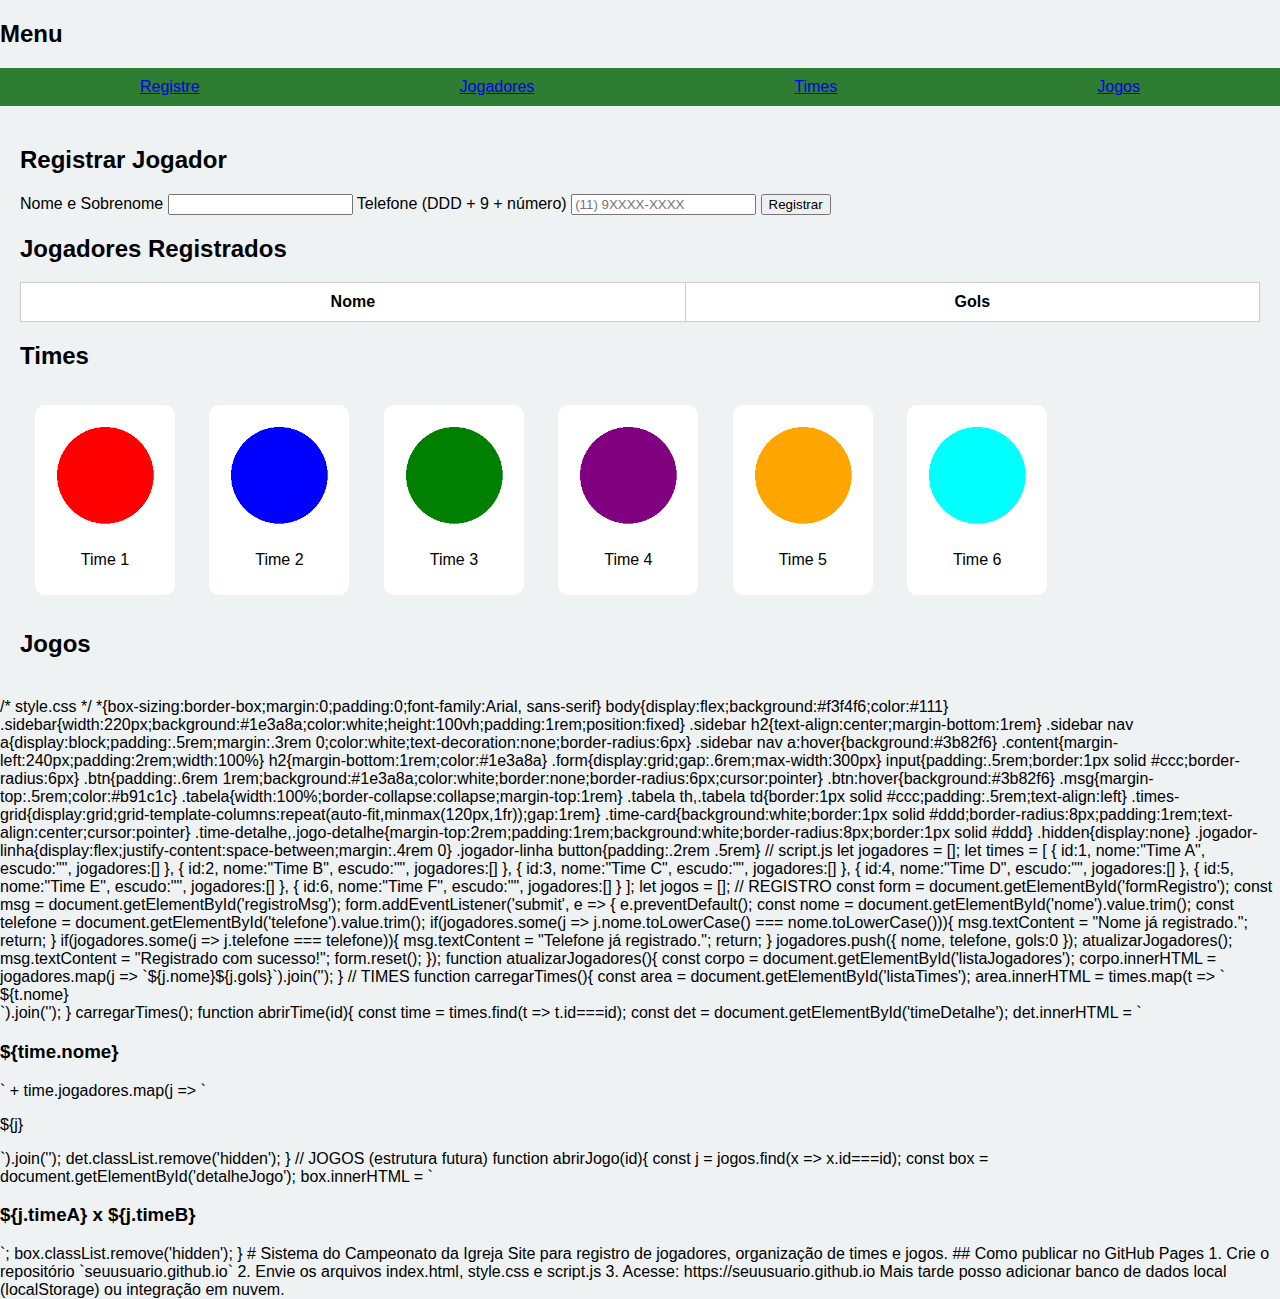
<file: site_ia_pronto_instrucoes_de_deploy_no_git_hub_pages (1).html>
<!-- Novo projeto completo: Campeonato de Futebol da Igreja -->
<!-- Estrutura inicial: index.html, style.css, script.js e README.md -->

<!-- index.html -->
<!doctype html>
<html lang="pt-BR">
<head>
  <meta charset="utf-8" />
  <meta name="viewport" content="width=device-width, initial-scale=1" />
  <title>Campeonato da Igreja</title>
  <link rel="stylesheet" href="style.css">
</head>
<body>
  <aside class="sidebar">
    <h2>Menu</h2>
    <nav>
      <a href="#registro">Registre</a>
      <a href="#jogadores">Jogadores</a>
      <a href="#times">Times</a>
      <a href="#jogos">Jogos</a>
    </nav>
  </aside>

  <main class="content">
    <!-- REGISTRO -->
    <section id="registro">
      <h2>Registrar Jogador</h2>
      <form id="formRegistro" class="form">
        <label>Nome e Sobrenome
          <input type="text" id="nome" required>
        </label>
        <label>Telefone (DDD + 9 + número)
          <input type="tel" id="telefone" placeholder="(11) 9XXXX-XXXX" required>
        </label>
        <button type="submit" class="btn">Registrar</button>
      </form>
      <p id="registroMsg" class="msg"></p>
    </section>

    <!-- JOGADORES -->
    <section id="jogadores">
      <h2>Jogadores Registrados</h2>
      <table class="tabela">
        <thead>
          <tr><th>Nome</th><th>Gols</th></tr>
        </thead>
        <tbody id="listaJogadores"></tbody>
      </table>
    </section>

    <!-- TIMES -->
    <section id="times">
      <h2>Times</h2>
      <div id="listaTimes" class="times-grid"></div>
      <div id="timeDetalhe" class="time-detalhe hidden"></div>
    </section>

    <!-- JOGOS -->
    <section id="jogos">
      <h2>Jogos</h2>
      <div id="listaJogos"></div>
      <div id="detalheJogo" class="jogo-detalhe hidden"></div>
    </section>
  </main>

  <script src="script.js"></script>
</body>
</html>


/* style.css */
*{box-sizing:border-box;margin:0;padding:0;font-family:Arial, sans-serif}
body{display:flex;background:#f3f4f6;color:#111}
.sidebar{width:220px;background:#1e3a8a;color:white;height:100vh;padding:1rem;position:fixed}
.sidebar h2{text-align:center;margin-bottom:1rem}
.sidebar nav a{display:block;padding:.5rem;margin:.3rem 0;color:white;text-decoration:none;border-radius:6px}
.sidebar nav a:hover{background:#3b82f6}
.content{margin-left:240px;padding:2rem;width:100%}
h2{margin-bottom:1rem;color:#1e3a8a}
.form{display:grid;gap:.6rem;max-width:300px}
input{padding:.5rem;border:1px solid #ccc;border-radius:6px}
.btn{padding:.6rem 1rem;background:#1e3a8a;color:white;border:none;border-radius:6px;cursor:pointer}
.btn:hover{background:#3b82f6}
.msg{margin-top:.5rem;color:#b91c1c}
.tabela{width:100%;border-collapse:collapse;margin-top:1rem}
.tabela th,.tabela td{border:1px solid #ccc;padding:.5rem;text-align:left}
.times-grid{display:grid;grid-template-columns:repeat(auto-fit,minmax(120px,1fr));gap:1rem}
.time-card{background:white;border:1px solid #ddd;border-radius:8px;padding:1rem;text-align:center;cursor:pointer}
.time-detalhe,.jogo-detalhe{margin-top:2rem;padding:1rem;background:white;border-radius:8px;border:1px solid #ddd}
.hidden{display:none}
.jogador-linha{display:flex;justify-content:space-between;margin:.4rem 0}
.jogador-linha button{padding:.2rem .5rem}


// script.js
let jogadores = [];
let times = [
  { id:1, nome:"Time A", escudo:"", jogadores:[] },
  { id:2, nome:"Time B", escudo:"", jogadores:[] },
  { id:3, nome:"Time C", escudo:"", jogadores:[] },
  { id:4, nome:"Time D", escudo:"", jogadores:[] },
  { id:5, nome:"Time E", escudo:"", jogadores:[] },
  { id:6, nome:"Time F", escudo:"", jogadores:[] }
];
let jogos = [];

// REGISTRO
const form = document.getElementById('formRegistro');
const msg = document.getElementById('registroMsg');
form.addEventListener('submit', e => {
  e.preventDefault();
  const nome = document.getElementById('nome').value.trim();
  const telefone = document.getElementById('telefone').value.trim();

  if(jogadores.some(j => j.nome.toLowerCase() === nome.toLowerCase())){
    msg.textContent = "Nome já registrado.";
    return;
  }
  if(jogadores.some(j => j.telefone === telefone)){
    msg.textContent = "Telefone já registrado.";
    return;
  }
  jogadores.push({ nome, telefone, gols:0 });
  atualizarJogadores();
  msg.textContent = "Registrado com sucesso!";
  form.reset();
});

function atualizarJogadores(){
  const corpo = document.getElementById('listaJogadores');
  corpo.innerHTML = jogadores.map(j => `<tr><td>${j.nome}</td><td>${j.gols}</td></tr>`).join('');
}

// TIMES
function carregarTimes(){
  const area = document.getElementById('listaTimes');
  area.innerHTML = times.map(t => `
    <div class="time-card" onclick="abrirTime(${t.id})">${t.nome}</div>
  `).join('');
}
carregarTimes();

function abrirTime(id){
  const time = times.find(t => t.id===id);
  const det = document.getElementById('timeDetalhe');
  det.innerHTML = `<h3>${time.nome}</h3>` +
    time.jogadores.map(j => `<p>${j}</p>`).join('');
  det.classList.remove('hidden');
}

// JOGOS (estrutura futura)
function abrirJogo(id){
  const j = jogos.find(x => x.id===id);
  const box = document.getElementById('detalheJogo');
  box.innerHTML = `<h3>${j.timeA} x ${j.timeB}</h3>`;
  box.classList.remove('hidden');
}


<!-- README.md -->
# Sistema do Campeonato da Igreja
Site para registro de jogadores, organização de times e jogos.

## Como publicar no GitHub Pages
1. Crie o repositório `seuusuario.github.io`
2. Envie os arquivos index.html, style.css e script.js
3. Acesse: https://seuusuario.github.io

Mais tarde posso adicionar banco de dados local (localStorage) ou integração em nuvem.
</file>
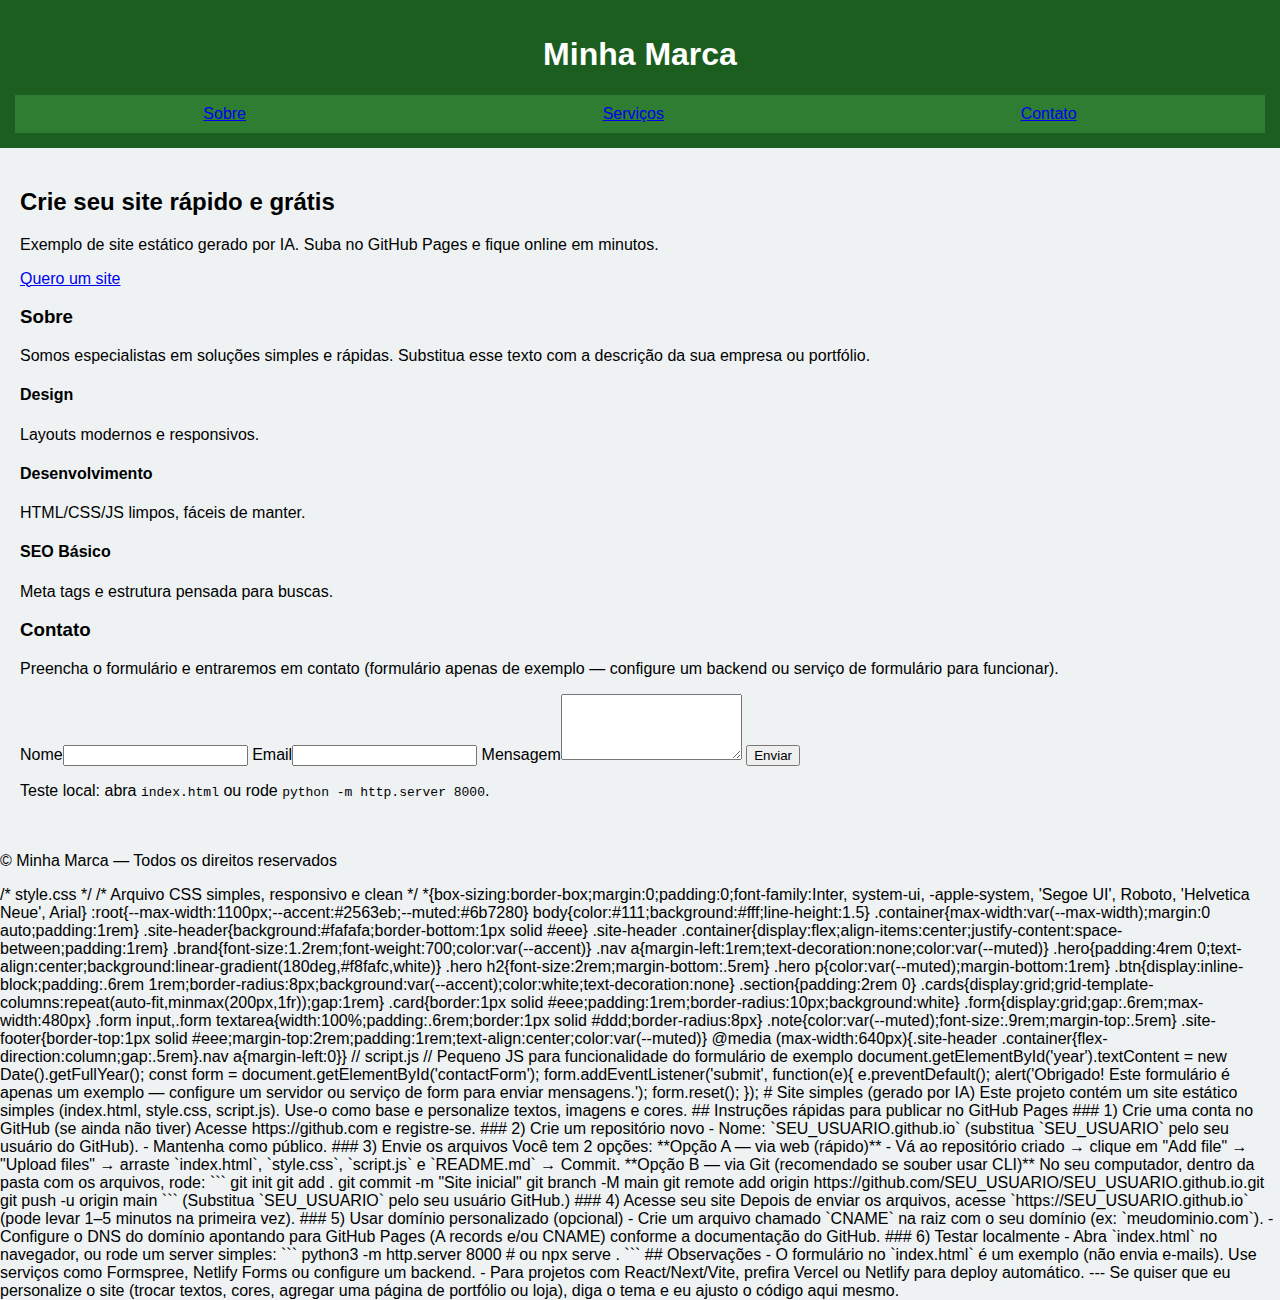
<file: site_ia_pronto_instrucoes_de_deploy_no_git_hub_pages.html>
<!-- Projeto: site-simples-ia
Arquivos incluídos abaixo: index.html, style.css, script.js, README.md
Copie cada arquivo para o seu editor/IDE e envie para o GitHub. -->

<!-- index.html -->
<!doctype html>
<html lang="pt-BR">
<head>
  <meta charset="utf-8" />
  <meta name="viewport" content="width=device-width,initial-scale=1" />
  <title>Meu Site — Nome da Sua Marca</title>
  <meta name="description" content="Site simples gerado por IA — portfólio, contato e sobre." />
  <link rel="stylesheet" href="style.css">
</head>
<body>
  <header class="site-header">
    <div class="container">
      <h1 class="brand">Minha Marca</h1>
      <nav class="nav">
        <a href="#sobre">Sobre</a>
        <a href="#servicos">Serviços</a>
        <a href="#contato">Contato</a>
      </nav>
    </div>
  </header>

  <main>
    <section class="hero">
      <div class="container">
        <h2>Crie seu site rápido e grátis</h2>
        <p>Exemplo de site estático gerado por IA. Suba no GitHub Pages e fique online em minutos.</p>
        <a class="btn" href="#contato">Quero um site</a>
      </div>
    </section>

    <section id="sobre" class="container section">
      <h3>Sobre</h3>
      <p>Somos especialistas em soluções simples e rápidas. Substitua esse texto com a descrição da sua empresa ou portfólio.</p>
    </section>

    <section id="servicos" class="container section cards">
      <article class="card">
        <h4>Design</h4>
        <p>Layouts modernos e responsivos.</p>
      </article>
      <article class="card">
        <h4>Desenvolvimento</h4>
        <p>HTML/CSS/JS limpos, fáceis de manter.</p>
      </article>
      <article class="card">
        <h4>SEO Básico</h4>
        <p>Meta tags e estrutura pensada para buscas.</p>
      </article>
    </section>

    <section id="contato" class="container section">
      <h3>Contato</h3>
      <p>Preencha o formulário e entraremos em contato (formulário apenas de exemplo — configure um backend ou serviço de formulário para funcionar).</p>
      <form id="contactForm" class="form">
        <label>Nome<input type="text" name="nome" required></label>
        <label>Email<input type="email" name="email" required></label>
        <label>Mensagem<textarea name="mensagem" rows="4"></textarea></label>
        <button type="submit" class="btn">Enviar</button>
      </form>
      <p class="note">Teste local: abra <code>index.html</code> ou rode <code>python -m http.server 8000</code>.</p>
    </section>
  </main>

  <footer class="site-footer">
    <div class="container">
      <p>© <span id="year"></span> Minha Marca — Todos os direitos reservados</p>
    </div>
  </footer>

  <script src="script.js"></script>
</body>
</html>


/* style.css */
/* Arquivo CSS simples, responsivo e clean */
*{box-sizing:border-box;margin:0;padding:0;font-family:Inter, system-ui, -apple-system, 'Segoe UI', Roboto, 'Helvetica Neue', Arial}
:root{--max-width:1100px;--accent:#2563eb;--muted:#6b7280}
body{color:#111;background:#fff;line-height:1.5}
.container{max-width:var(--max-width);margin:0 auto;padding:1rem}
.site-header{background:#fafafa;border-bottom:1px solid #eee}
.site-header .container{display:flex;align-items:center;justify-content:space-between;padding:1rem}
.brand{font-size:1.2rem;font-weight:700;color:var(--accent)}
.nav a{margin-left:1rem;text-decoration:none;color:var(--muted)}
.hero{padding:4rem 0;text-align:center;background:linear-gradient(180deg,#f8fafc,white)}
.hero h2{font-size:2rem;margin-bottom:.5rem}
.hero p{color:var(--muted);margin-bottom:1rem}
.btn{display:inline-block;padding:.6rem 1rem;border-radius:8px;background:var(--accent);color:white;text-decoration:none}
.section{padding:2rem 0}
.cards{display:grid;grid-template-columns:repeat(auto-fit,minmax(200px,1fr));gap:1rem}
.card{border:1px solid #eee;padding:1rem;border-radius:10px;background:white}
.form{display:grid;gap:.6rem;max-width:480px}
.form input,.form textarea{width:100%;padding:.6rem;border:1px solid #ddd;border-radius:8px}
.note{color:var(--muted);font-size:.9rem;margin-top:.5rem}
.site-footer{border-top:1px solid #eee;margin-top:2rem;padding:1rem;text-align:center;color:var(--muted)}
@media (max-width:640px){.site-header .container{flex-direction:column;gap:.5rem}.nav a{margin-left:0}}


// script.js
// Pequeno JS para funcionalidade do formulário de exemplo
document.getElementById('year').textContent = new Date().getFullYear();

const form = document.getElementById('contactForm');
form.addEventListener('submit', function(e){
  e.preventDefault();
  alert('Obrigado! Este formulário é apenas um exemplo — configure um servidor ou serviço de form para enviar mensagens.');
  form.reset();
});


<!-- README.md -->
# Site simples (gerado por IA)

Este projeto contém um site estático simples (index.html, style.css, script.js). Use-o como base e personalize textos, imagens e cores.

## Instruções rápidas para publicar no GitHub Pages

### 1) Crie uma conta no GitHub (se ainda não tiver)
Acesse https://github.com e registre-se.

### 2) Crie um repositório novo
- Nome: `SEU_USUARIO.github.io` (substitua `SEU_USUARIO` pelo seu usuário do GitHub).
- Mantenha como público.

### 3) Envie os arquivos
Você tem 2 opções:

**Opção A — via web (rápido)**
- Vá ao repositório criado → clique em "Add file" → "Upload files" → arraste `index.html`, `style.css`, `script.js` e `README.md` → Commit.

**Opção B — via Git (recomendado se souber usar CLI)**
No seu computador, dentro da pasta com os arquivos, rode:
```
git init
git add .
git commit -m "Site inicial"
git branch -M main
git remote add origin https://github.com/SEU_USUARIO/SEU_USUARIO.github.io.git
git push -u origin main
```
(Substitua `SEU_USUARIO` pelo seu usuário GitHub.)

### 4) Acesse seu site
Depois de enviar os arquivos, acesse `https://SEU_USUARIO.github.io` (pode levar 1–5 minutos na primeira vez).

### 5) Usar domínio personalizado (opcional)
- Crie um arquivo chamado `CNAME` na raiz com o seu domínio (ex: `meudominio.com`).
- Configure o DNS do domínio apontando para GitHub Pages (A records e/ou CNAME) conforme a documentação do GitHub.

### 6) Testar localmente
- Abra `index.html` no navegador, ou rode um server simples:
```
python3 -m http.server 8000
# ou
npx serve .
```

## Observações
- O formulário no `index.html` é um exemplo (não envia e‑mails). Use serviços como Formspree, Netlify Forms ou configure um backend.
- Para projetos com React/Next/Vite, prefira Vercel ou Netlify para deploy automático.

---

Se quiser que eu personalize o site (trocar textos, cores, agregar uma página de portfólio ou loja), diga o tema e eu ajusto o código aqui mesmo.
</file>
<file: style.css>
body {
  font-family: Arial, sans-serif;
  margin: 0;
  background: #eef2f3;
}
header {
  background: #1b5e20;
  color: white;
  padding: 15px;
  text-align: center;
}
nav {
  display: flex;
  justify-content: space-around;
  background: #2e7d32;
  padding: 10px;
}
nav button {
  padding: 10px 15px;
  background: white;
  border: none;
  cursor: pointer;
  border-radius: 8px;
  font-weight: bold;
}
main { padding: 20px; }

.hidden { display: none; }

table {
  width: 100%;
  background: white;
  border-collapse: collapse;
}
th, td {
  border: 1px solid #ccc;
  padding: 10px;
}

#listaTimes img {
  width: 120px;
  display: block;
}
.team {
  display: inline-block;
  margin: 15px;
  text-align: center;
  background: white;
  padding: 10px;
  border-radius: 10px;
}
</file>
